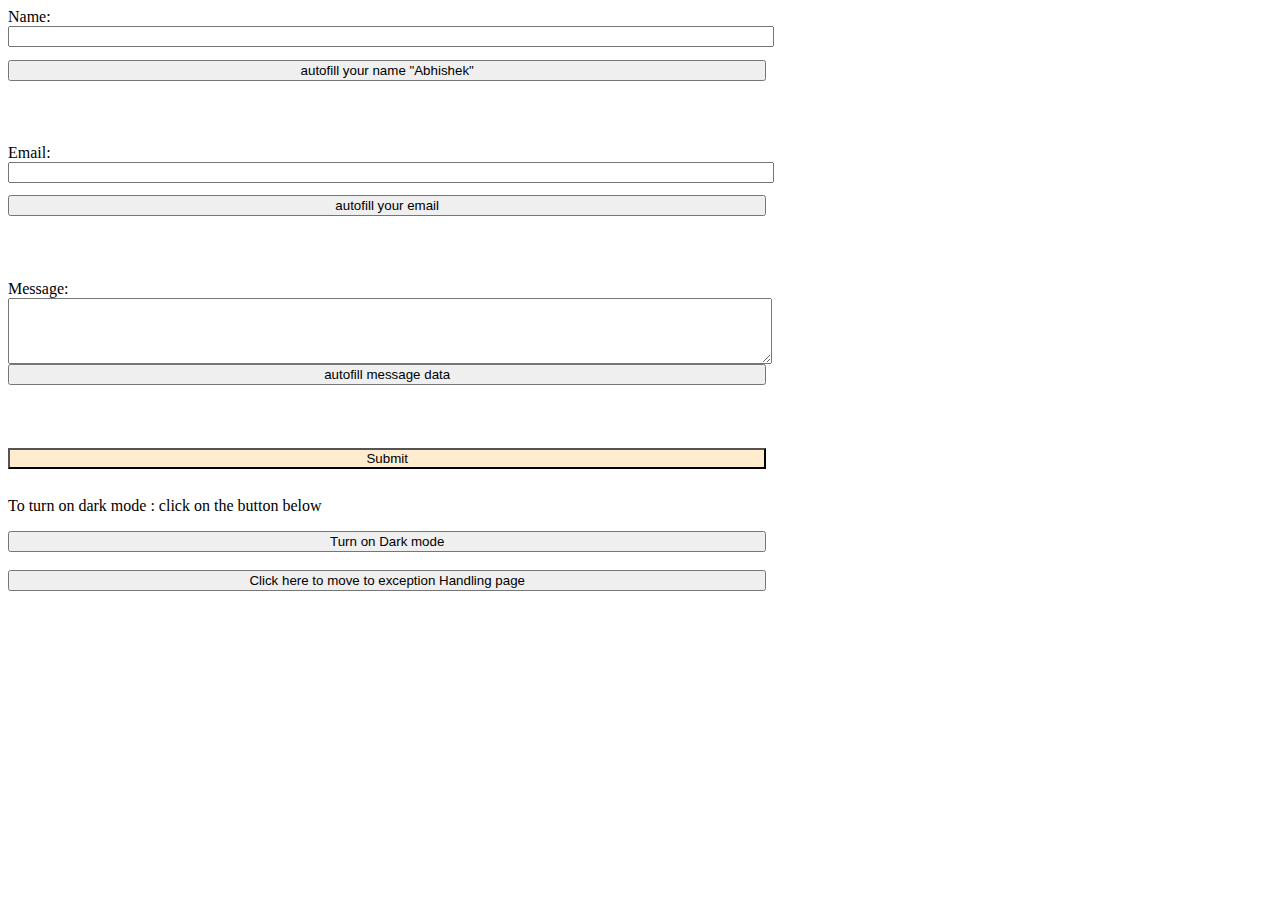
<file: HTMLJS/index.html>
<!DOCTYPE html>
<html lang="en">
<head>
    <meta charset="UTF-8">
    <meta name="viewport" content="width=device-width, initial-scale=1.0">
    <title>Javascript Assignment 2</title>
    <link rel="stylesheet" href="style.css">
</head>
<body>

    <!-- basic form -->
    <form id="basicForm" class="form1">
        <label for="name">Name:</label>
        <input type="text" id="name" class="inputField" name="name" required>
        <button onclick="handleNameClick(event)">autofill your name "Abhishek"</button>

        <label for="email">Email:</label>
        <input type="email" id="email" class="inputField" name="email" required>
        <button onclick="handleEmailClick(event)">autofill your email</button>

        <label for="message">Message:</label>
        <textarea id="message" name="message" class="inputField" rows="4" required></textarea>
        <button onclick="handleMessageClick(event)">autofill message data</button>

        <input type="submit" value="Submit" onclick="handleSubmit(event)">
    </form>
 

    <p>To turn on dark mode : click on the button below</p>
    <button id="mode" onclick="toggleMode()">Turn on Dark mode</button>
    <br><br>
    <button id="ExceptionHandling" onclick="goToPage('exceptionHandling.html')">Click here to move to exception Handling page</button>

    <script src="script.js"></script>
</body>
</html>
</file>
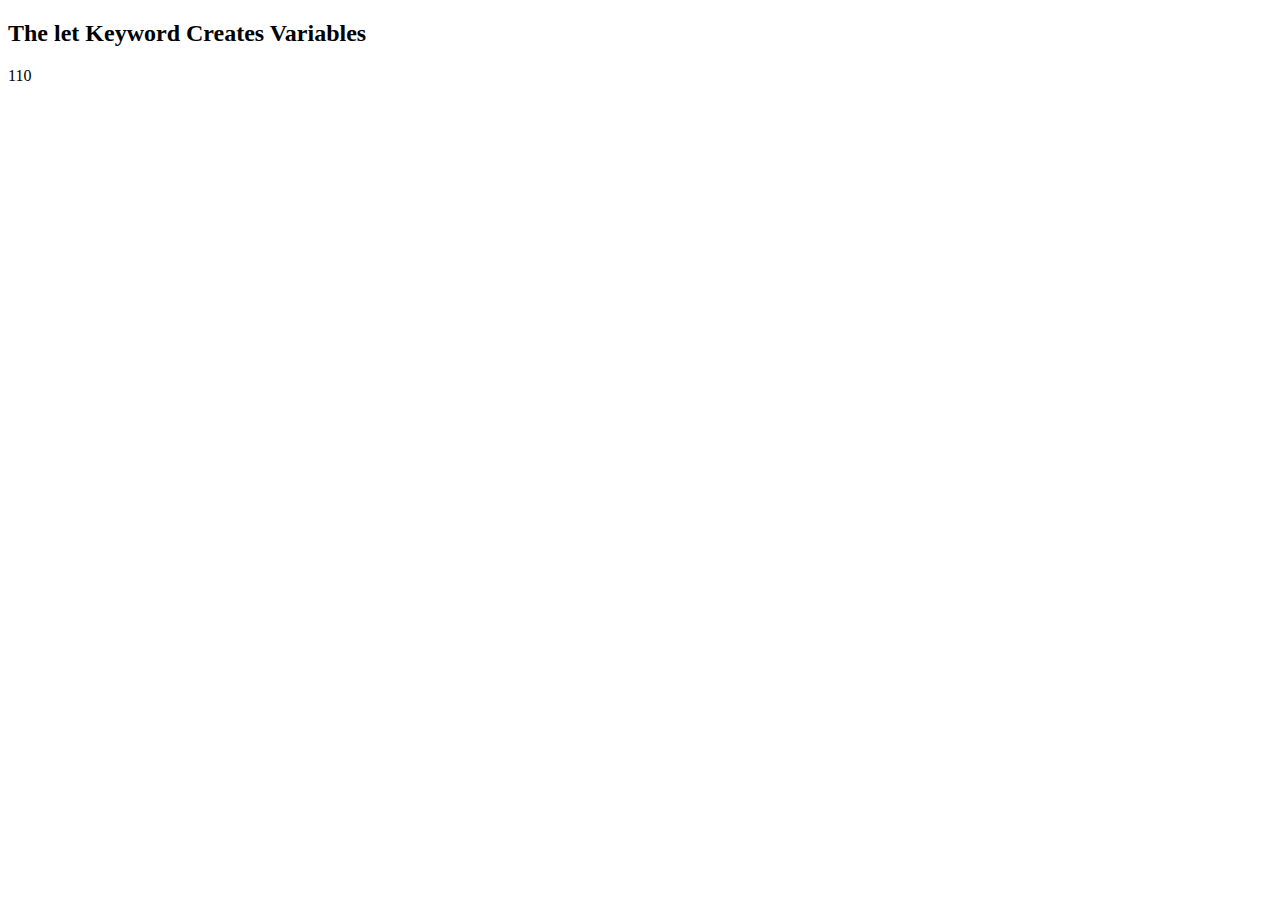
<file: addmul.html>
<!DOCTYPE html>
<html>
<body>

<h2>The <b>let</b> Keyword Creates Variables</h2>

<p id="demo"></p>

<script>
let x, y;
x = 5 + 6;
y = x * 10;
document.getElementById("demo").innerHTML = y;
</script>

</body>
</html>
</file>
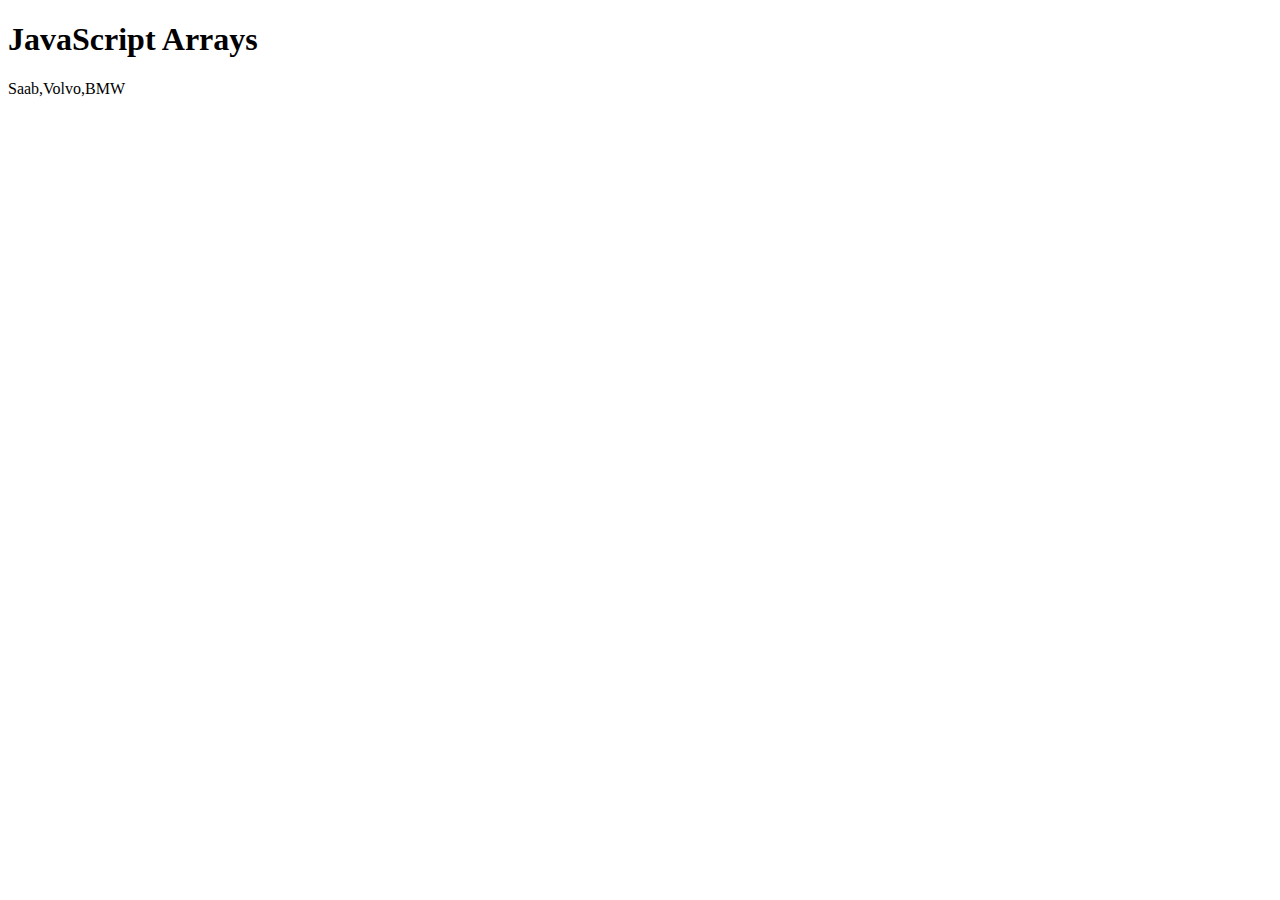
<file: array.html>
<!DOCTYPE html>
<html>
<body>
<h1>JavaScript Arrays</h1>

<p id="demo"></p>

<script>
const cars = ["Saab", "Volvo", "BMW"];
document.getElementById("demo").innerHTML = cars;
</script>

</body>
</html>
</file>
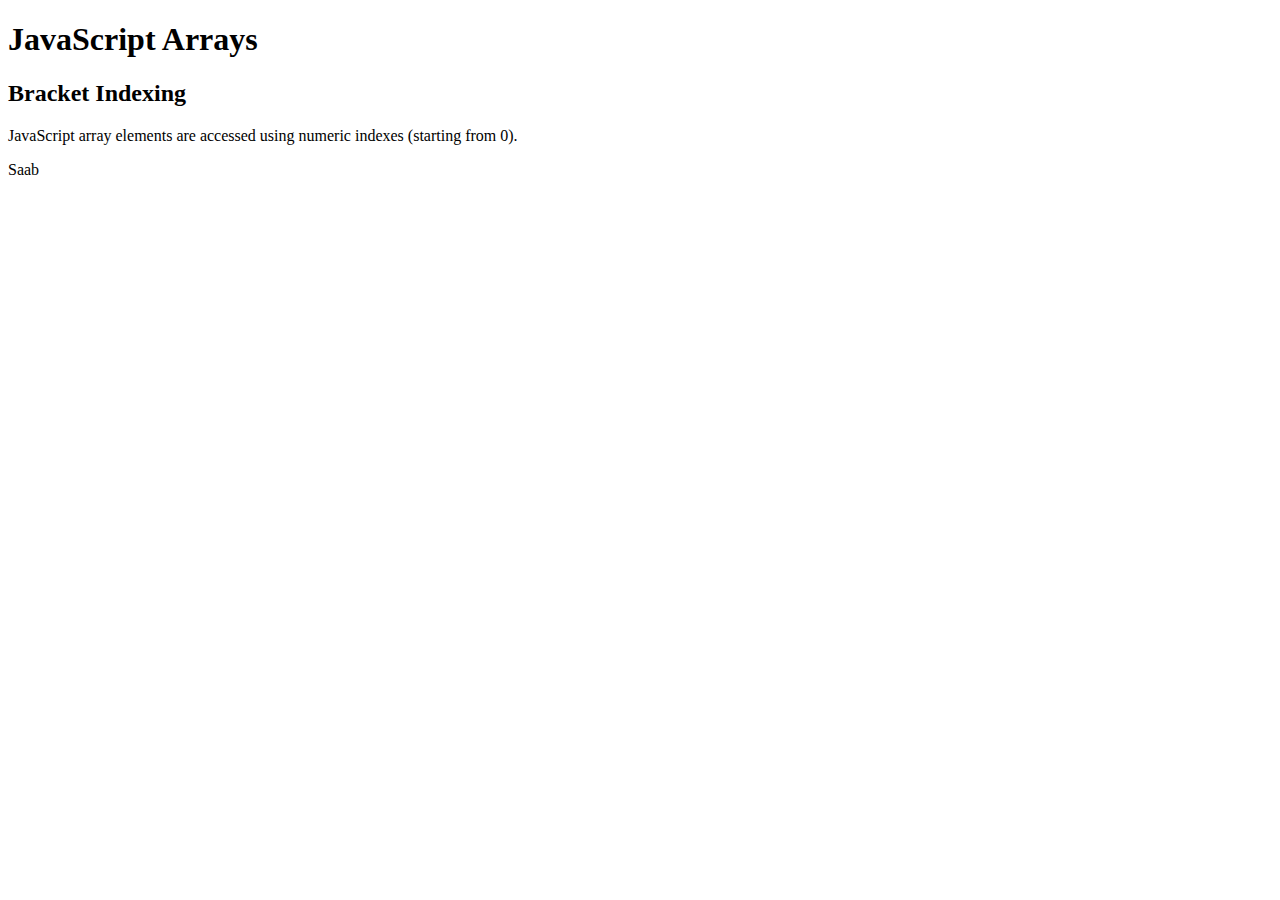
<file: arrayindex.html>
<!DOCTYPE html>
<html>
<body>
<h1>JavaScript Arrays</h1>
<h2>Bracket Indexing</h2>

<p>JavaScript array elements are accessed using numeric indexes (starting from 0).</p>

<p id="demo"></p>

<script>
const cars = ["Saab", "Volvo", "BMW"];
document.getElementById("demo").innerHTML = cars[0];
</script>

</body>
</html>
</file>
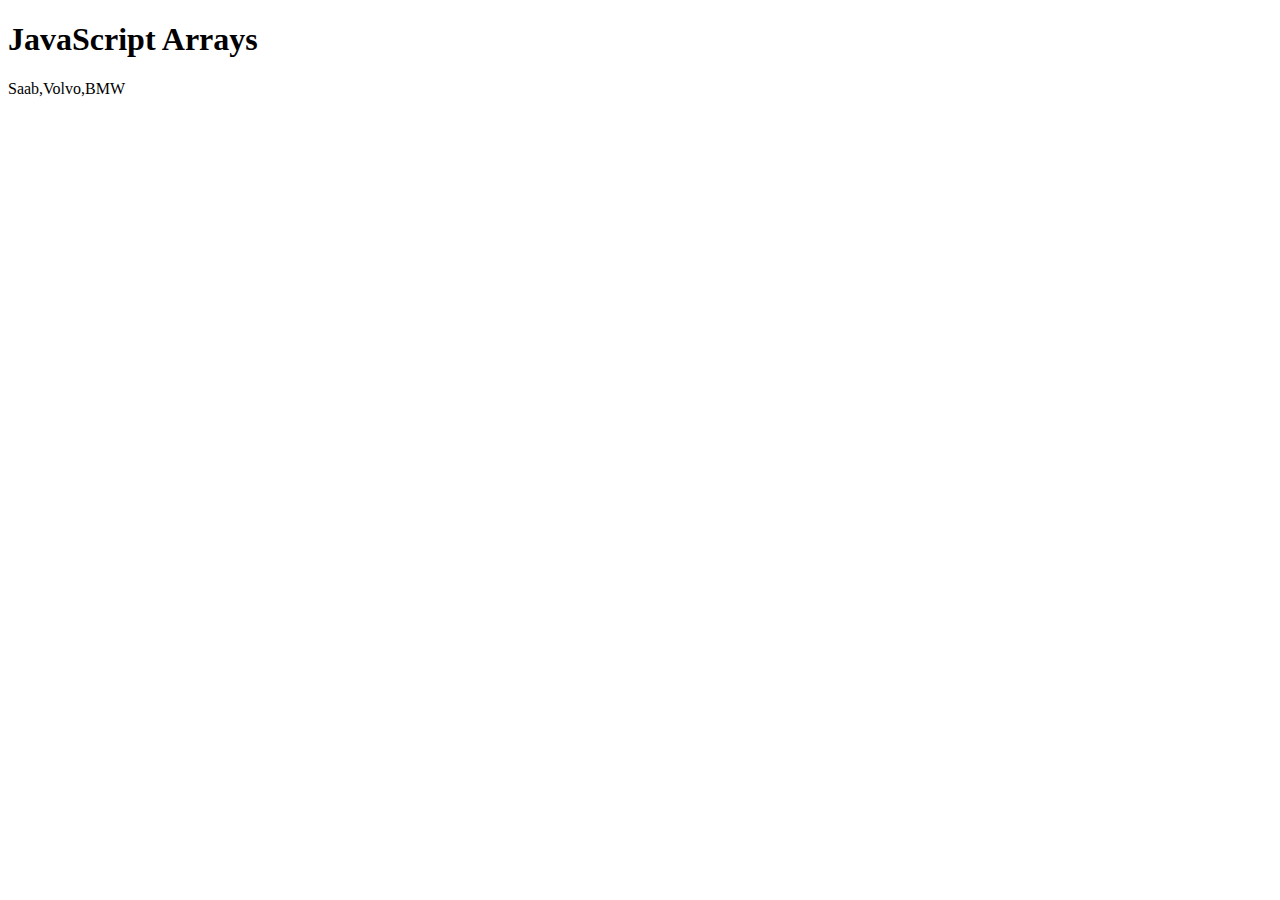
<file: arrayindexall.html>
<!DOCTYPE html>
<html>
<body>
<h1>JavaScript Arrays</h1>

<p id="demo"></p>

<script>
const cars = [];
cars[0]= "Saab";
cars[1]= "Volvo";
cars[2]= "BMW";
document.getElementById("demo").innerHTML = cars;
</script>

</body>
</html>
</file>
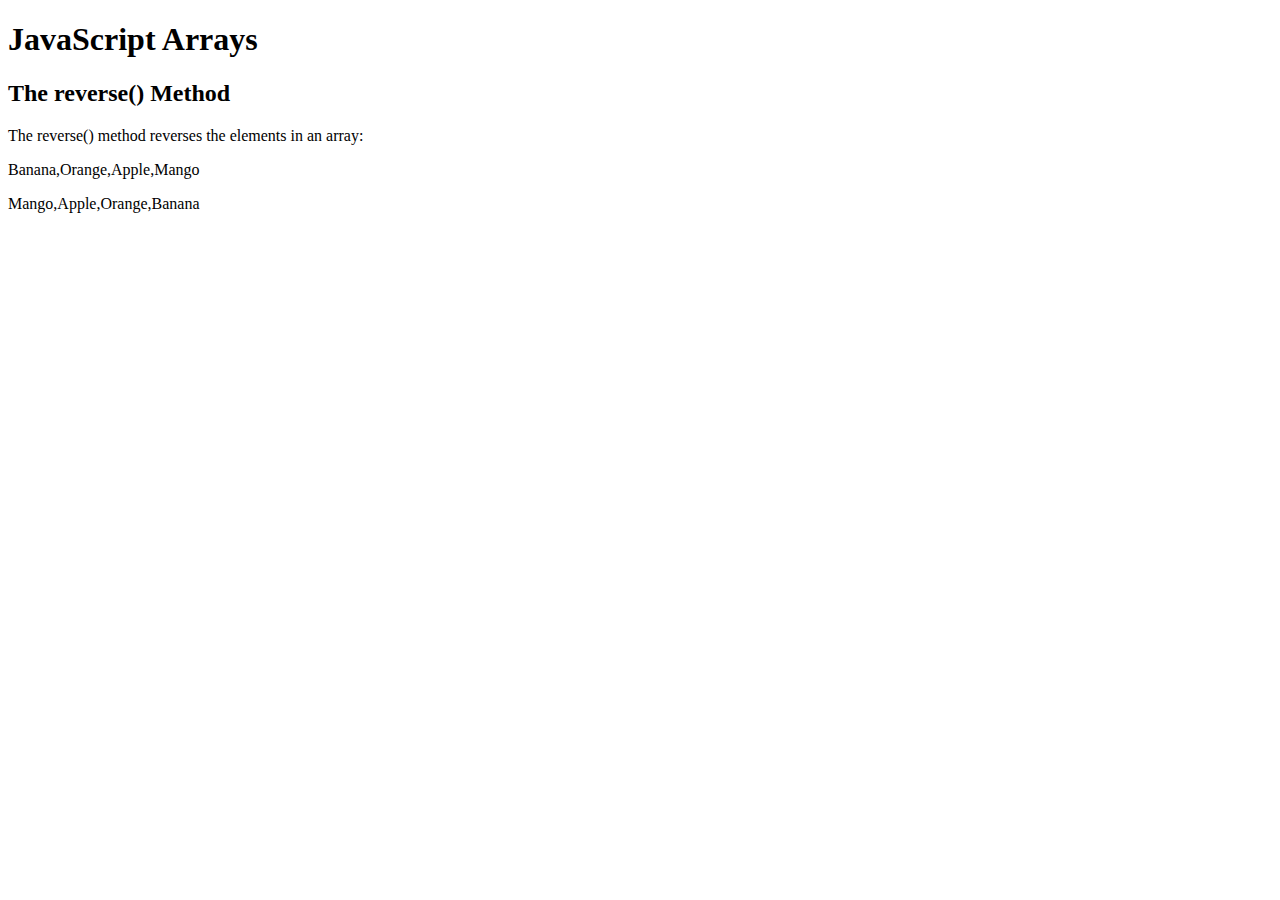
<file: arrayreverse.html>
<!DOCTYPE html>
<html>
<body>
<h1>JavaScript Arrays</h1>
<h2>The reverse() Method</h2>
<p>The reverse() method reverses the elements in an array:</p>

<p id="demo1"></p>
<p id="demo2"></p>

<script>
// Create and display an array:
const fruits = ["Banana", "Orange", "Apple", "Mango"];
document.getElementById("demo1").innerHTML = fruits;

// Reverse the array:
fruits.reverse();

document.getElementById("demo2").innerHTML = fruits;
</script>

</body>
</html>
</file>
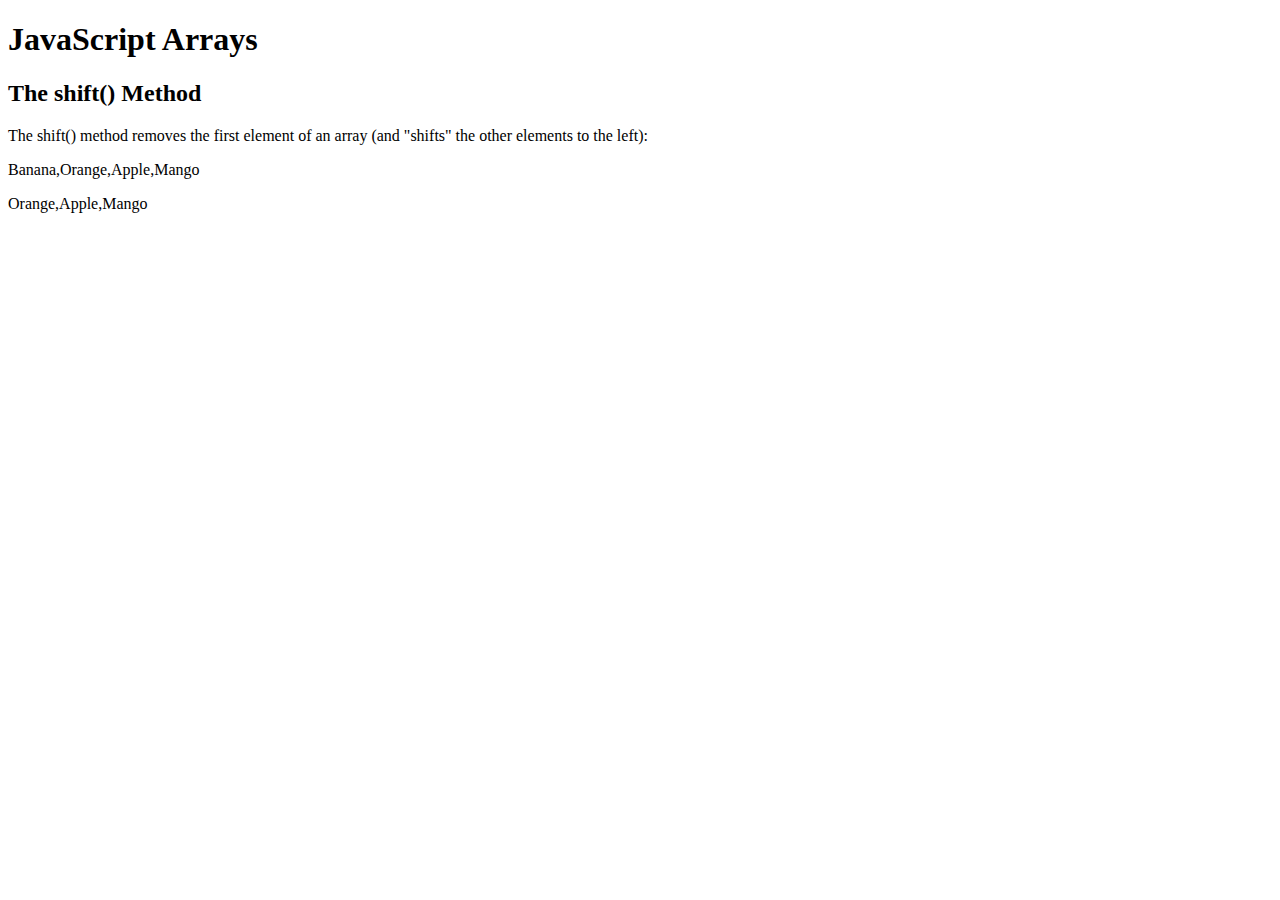
<file: arrayshift.html>
<!DOCTYPE html>
<html>
<body>
<h1>JavaScript Arrays</h1>
<h2>The shift() Method</h2>

<p>The shift() method removes the first element of an array (and "shifts" the other elements to the left):</p>

<p id="demo1"></p>
<p id="demo2"></p>

<script>
const fruits = ["Banana", "Orange", "Apple", "Mango"];
document.getElementById("demo1").innerHTML = fruits;
fruits.shift();
document.getElementById("demo2").innerHTML = fruits;
</script>

</body>
</html>
</file>
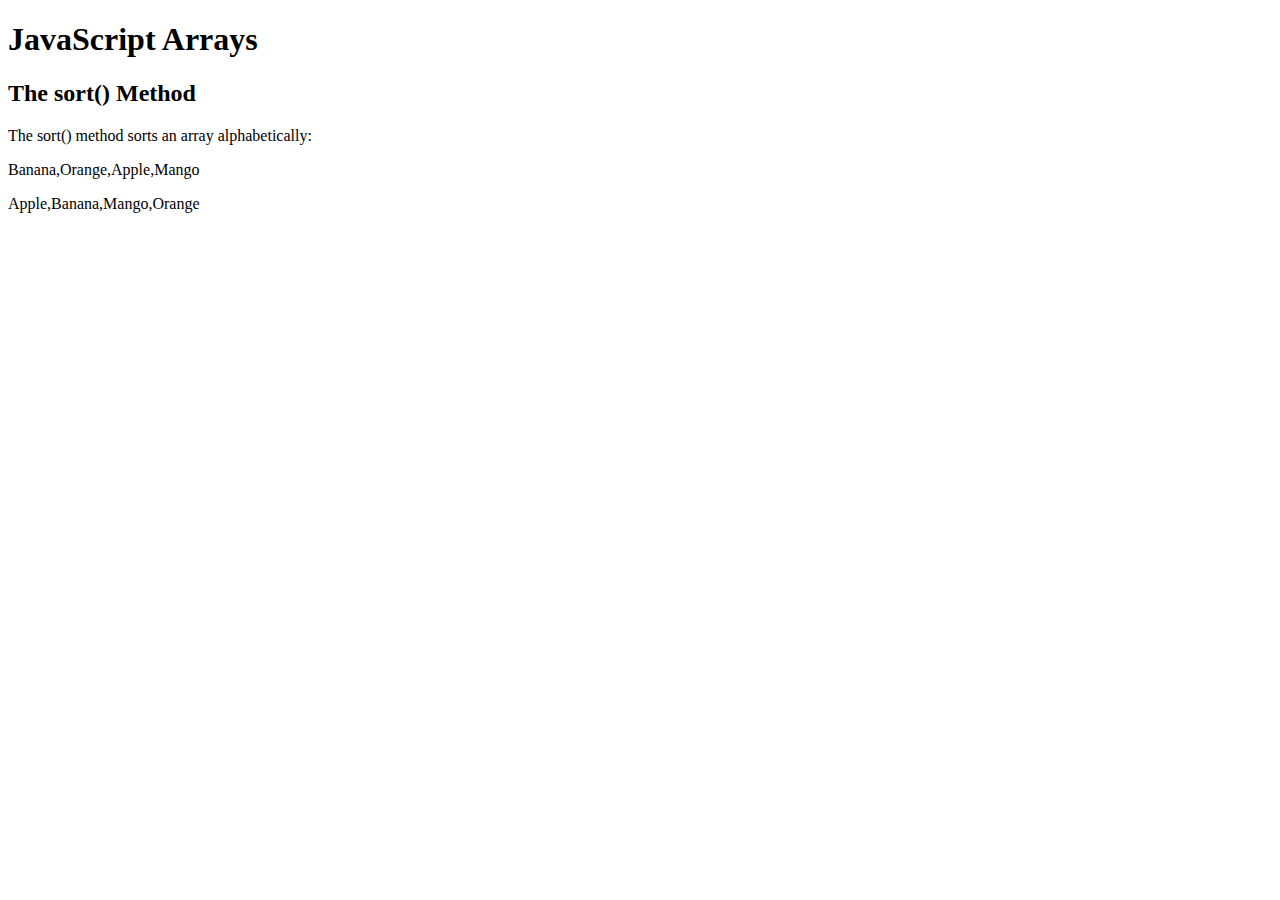
<file: arraysort.html>
<!DOCTYPE html>
<html>
<body>
<h1>JavaScript Arrays</h1>
<h2>The sort() Method</h2>

<p>The sort() method sorts an array alphabetically:</p>

<p id="demo1"></p>
<p id="demo2"></p>

<script>
const fruits = ["Banana", "Orange", "Apple", "Mango"];
document.getElementById("demo1").innerHTML = fruits;

fruits.sort();
document.getElementById("demo2").innerHTML = fruits;
</script>

</body>
</html>
</file>
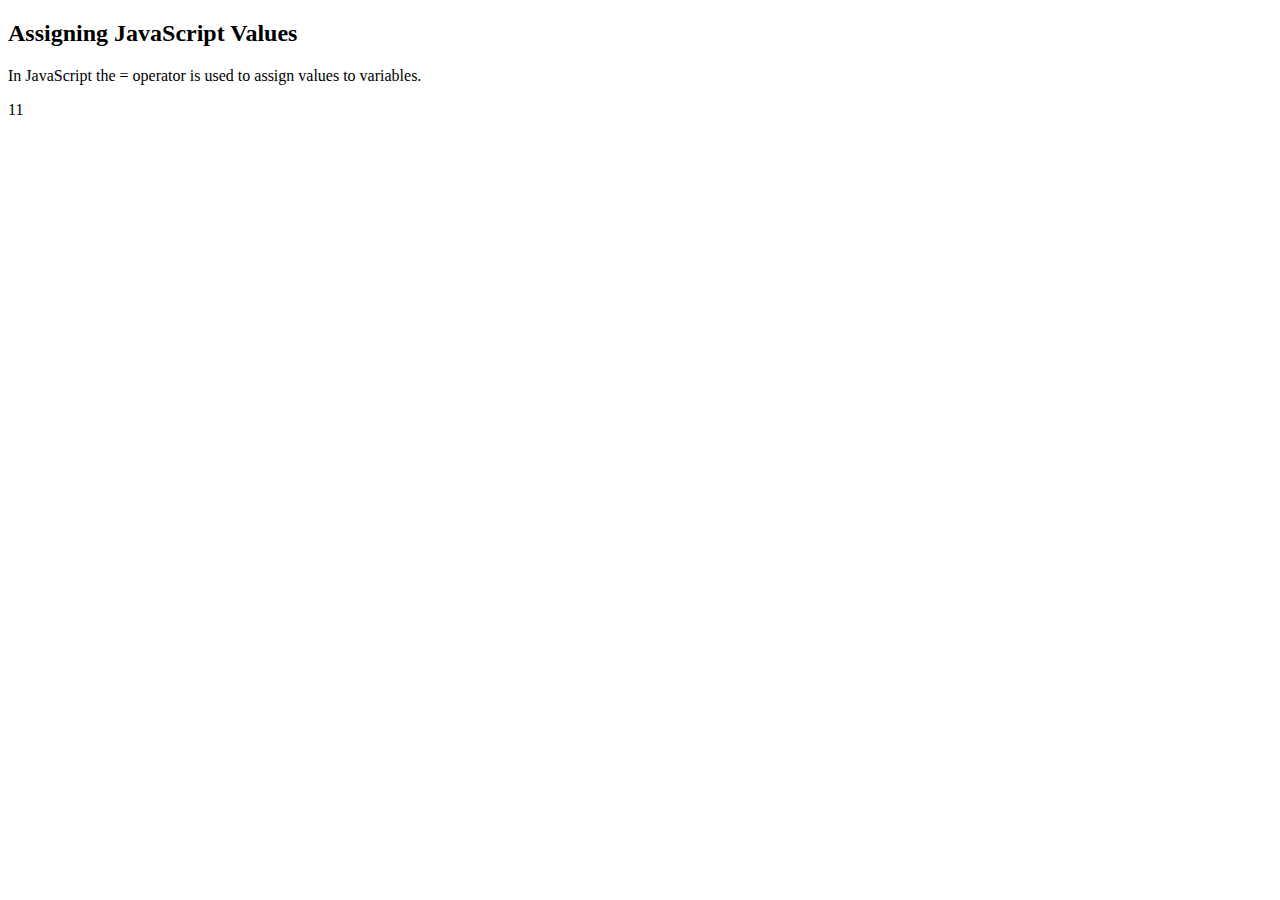
<file: assignmentoperator.html>
<!DOCTYPE html>
<html>
<body>

<h2>Assigning JavaScript Values</h2>

<p>In JavaScript the = operator is used to assign values to variables.</p>

<p id="demo"></p>

<script>
let x, y;
x = 5;
y = 6;
document.getElementById("demo").innerHTML = x + y;
</script>

</body>
</html>
</file>
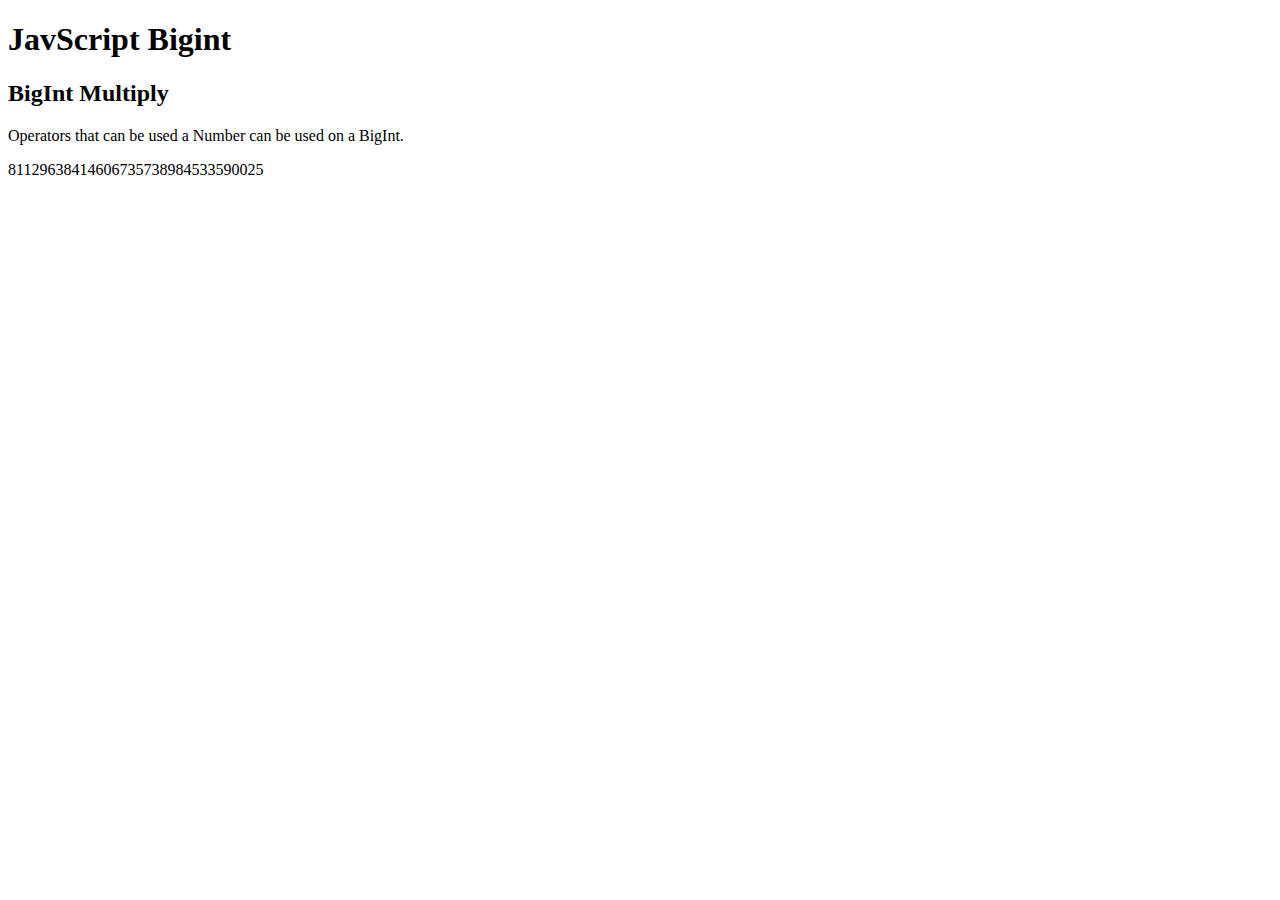
<file: bigintarithmetic.html>
<!DOCTYPE html>
<html>
<body>

<h1>JavScript Bigint</h1>
<h2>BigInt Multiply</h2>
<p>Operators that can be used a Number can be used on a BigInt.</p>
<p id="demo"></p>

<script>
let x = 9007199254740995n;
let y = 9007199254740995n;
let z = x * y;

document.getElementById("demo").innerHTML = z; 
</script>

</body>
</html>
</file>
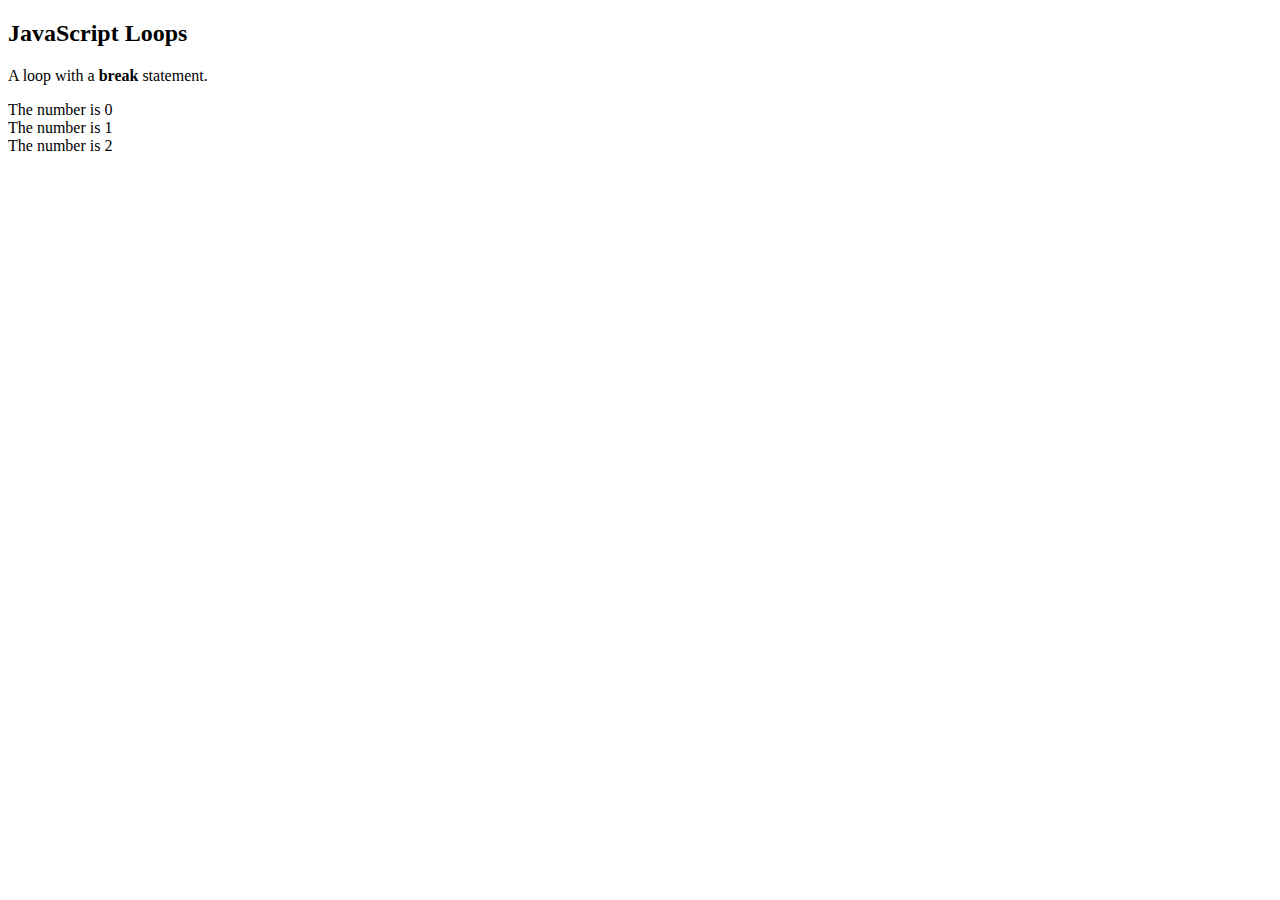
<file: break.html>
<!DOCTYPE html>
<html>
<body>

<h2>JavaScript Loops</h2>

<p>A loop with a <b>break</b> statement.</p>

<p id="demo"></p>

<script>
let text = "";
for (let i = 0; i < 10; i++) {
  if (i === 3) { break; }
  text += "The number is " + i + "<br>";
}

document.getElementById("demo").innerHTML = text;
</script>

</body>
</html>
</file>
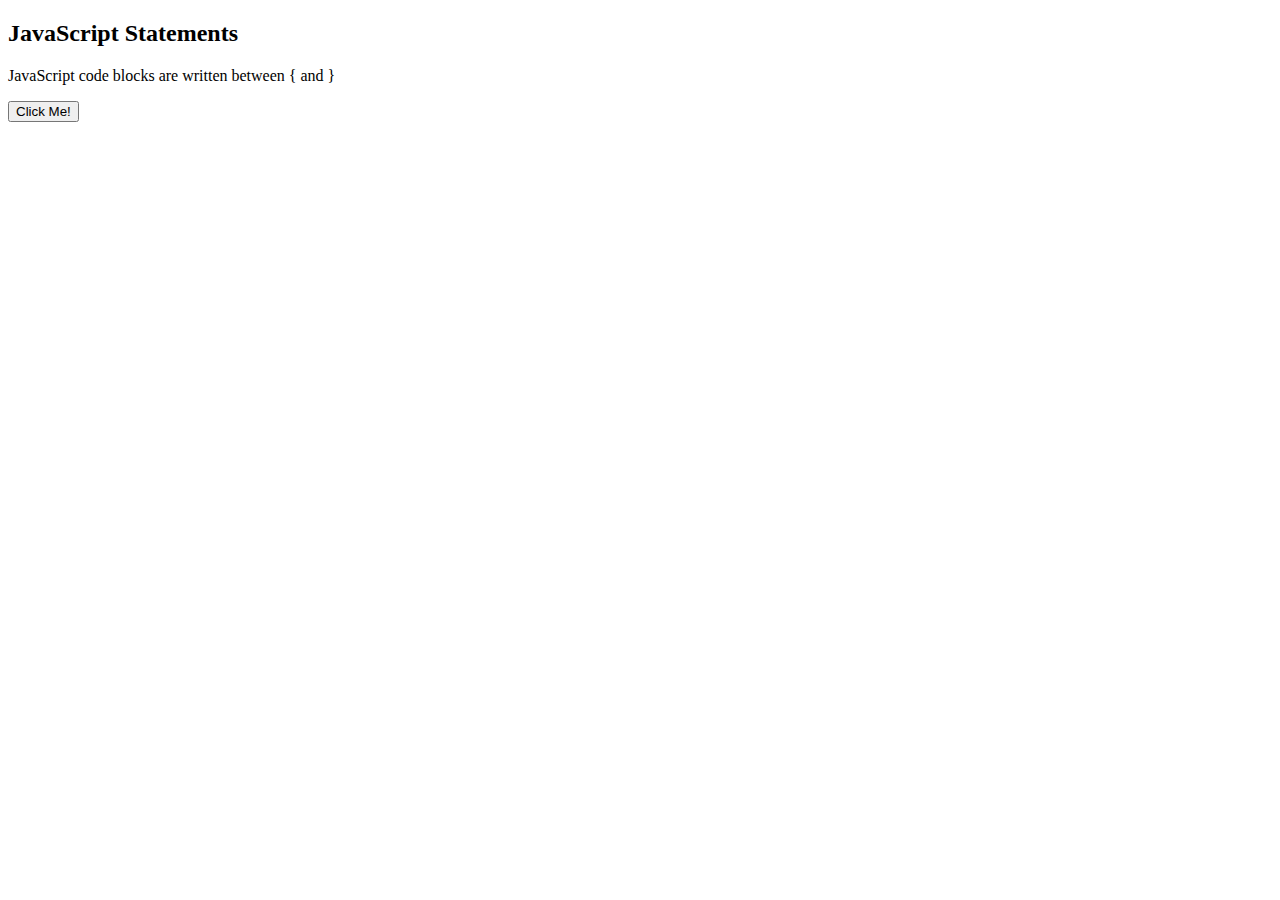
<file: codeblocks.html>
<!DOCTYPE html>
<html>
<body>

<h2>JavaScript Statements</h2>

<p>JavaScript code blocks are written between { and }</p>

<button type="button" onclick="myFunction()">Click Me!</button>

<p id="demo1"></p>
<p id="demo2"></p>

<script>
function myFunction() {
  document.getElementById("demo1").innerHTML = "Hello Dolly!";
  document.getElementById("demo2").innerHTML = "How are you?";
}
</script>

</body>
</html>
</file>
<file: HTMLJS/style.css>
/* simple formatting on the form */

.form1{
    display: flex;
    flex-direction: column;
}

.form1 input,textarea, button{
    width: 60%;
}

.form1 button{
    margin-bottom: 5%;
}

.form1 input{
    margin-bottom: 1%;
}

input[type="submit"]{
    background-color: blanchedalmond;
    color: black;
    
}
</file>
